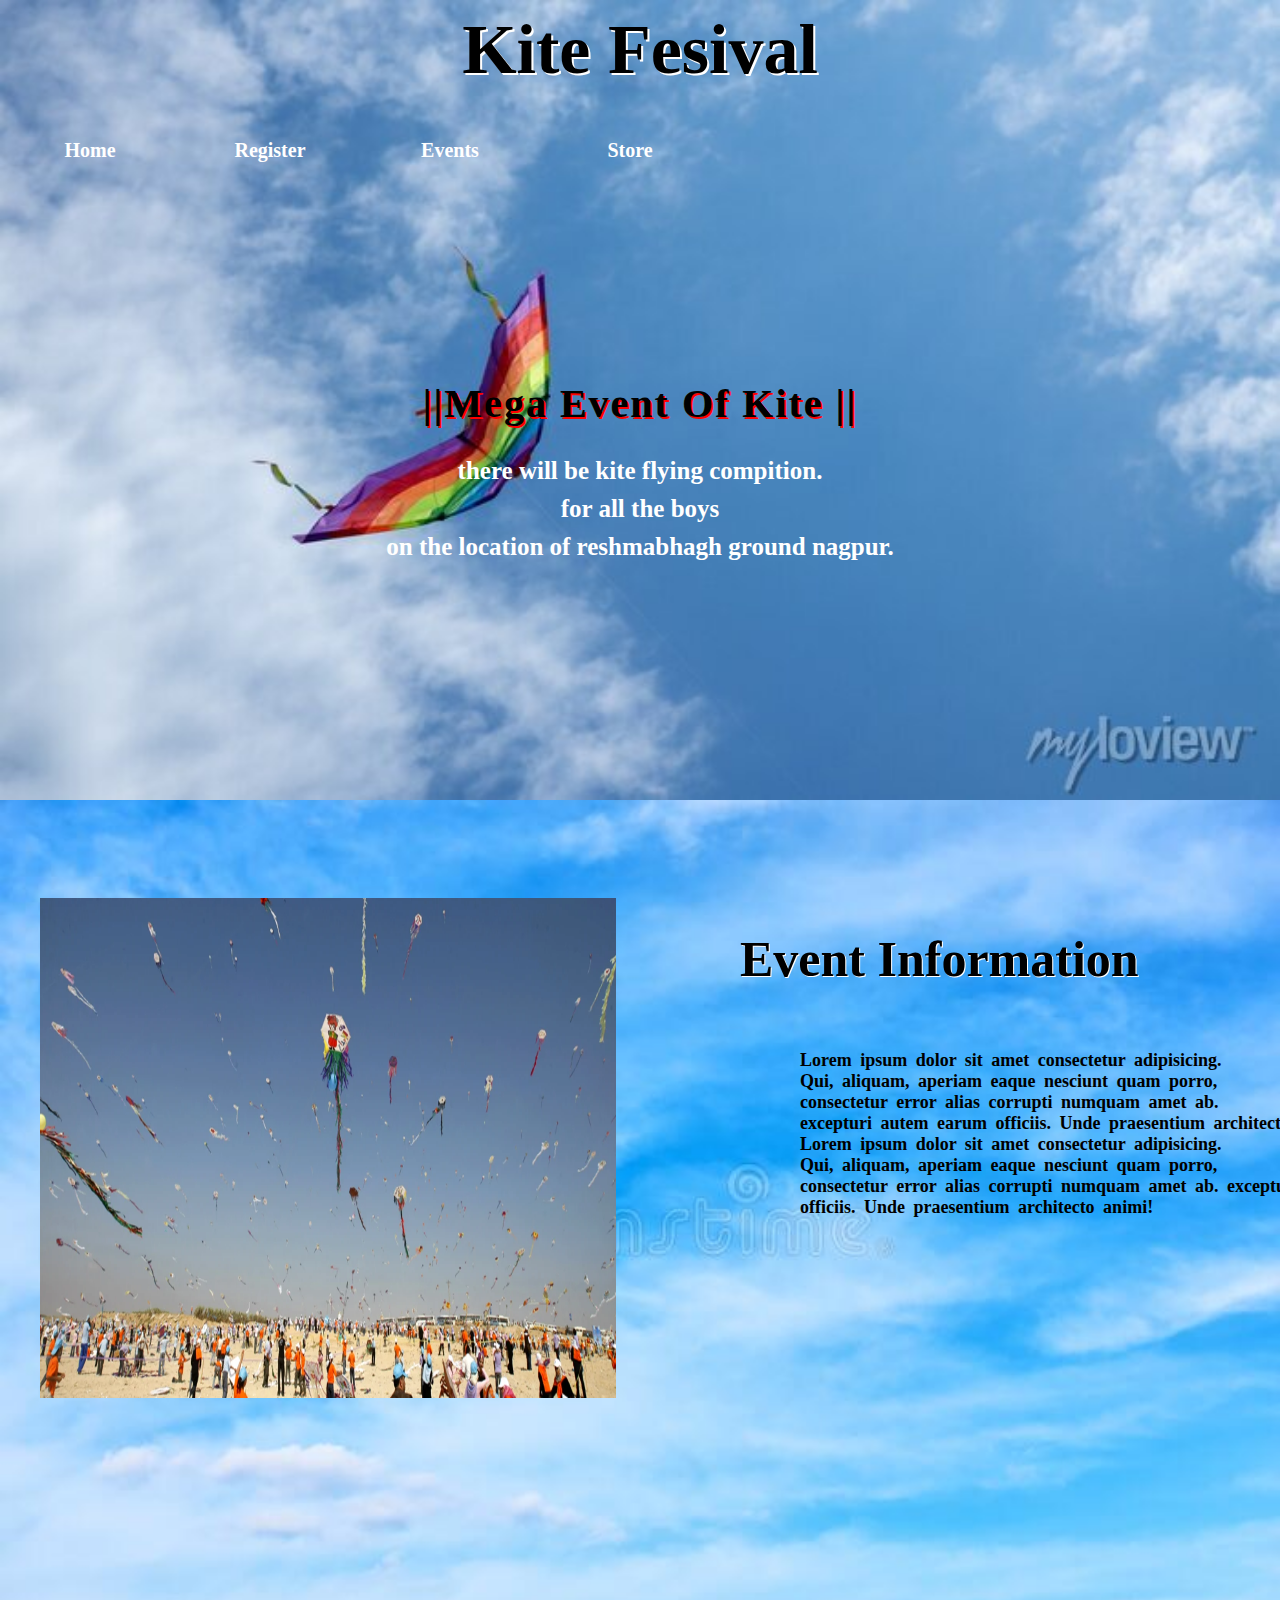
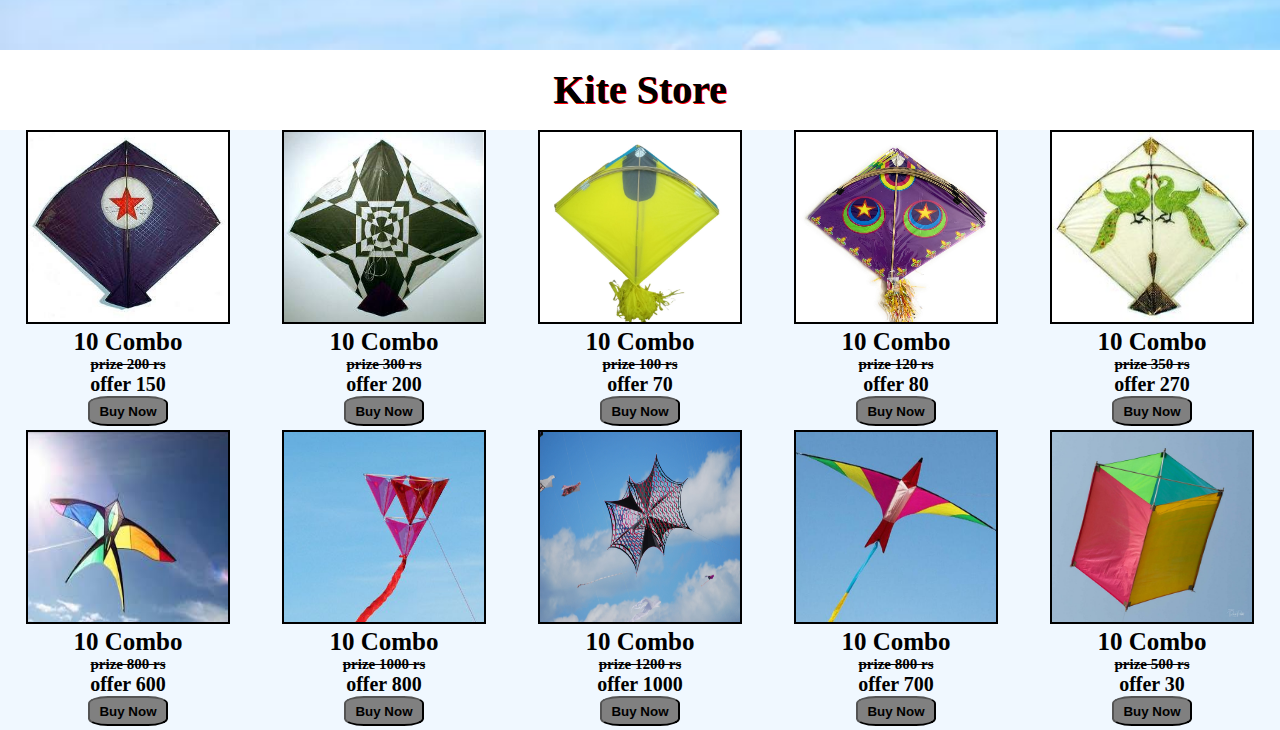
<file: index.html>
<!DOCTYPE html>
<html lang="en">
<head>
    <meta charset="UTF-8">
    <meta http-equiv="X-UA-Compatible" content="IE=edge">
    <meta name="viewport" content="width=device-width, initial-scale=1.0">
    <title>Document</title>
    <link rel="stylesheet" href="kite.css">
</head>
<body>
    <div class="backgroun">
        
        <div class="header">
            <h1>kite fesival</h1>
        </div>
        <div class="menu">
            <ul>
                <li><a href="">home</a></li>
                <li><a href="register.html">register</a></li>
                <li><a href="#data">events</a></li>
                <li><a href="#store">store</a></li>
            </ul>
        </div>
        <div class="side">
         
           
           
        </div>
        <div class="content">

             <h2 class="info">||mega event of kite ||</h2>

             <h3>there will be kite flying compition.</h3>      
            
            <h3>for all the boys</h3>
            <h3>on the location of reshmabhagh ground  nagpur.</h3>
        </div>
    </div>

    <div class="third">

        <div class="side1"></div>
        <div class="information">
            
            <h2 class="one"> event information</h2>

        </div >
        <div id="data">
           <div class="data">
            <h6>Lorem ipsum dolor sit amet consectetur adipisicing. <br> Qui, aliquam, aperiam eaque nesciunt quam porro, <br> consectetur error alias corrupti numquam amet ab. <br> excepturi autem earum officiis. Unde praesentium architecto animi!</h6>
            <h6>Lorem ipsum dolor sit amet consectetur adipisicing. <br> Qui, aliquam, aperiam eaque nesciunt quam porro, <br> consectetur error alias corrupti numquam amet ab. excepturi autem earum <br> officiis. Unde praesentium architecto animi!</h6>

           </div>
        </div>



    </div>
    

    <div id="store" >

        <div class="heading1">
          <p>  kite store </p>
        </div>
        <div class="page1">
            <img class="imges" src="images/photo/kite7.jpg" height="190px" width="200px" alt="">
            <h2>10 combo</h2>
            <h5>prize 200 rs</h5>
            <h4> offer 150</h4>
           <button>buy now</button>
        </div>
        <div class="page2">
            <img class="imges" src="images/photo/kite11.jpg" height="190px" width="200px" alt="">
            <h2>10 combo</h2>
            <h5>prize 300 rs</h5>
            <h4> offer 200</h4>
           <button>buy now</button>
        </div>
        <div class="page3">
            <img class="imges" src="images/photo/kite8.jpg" height="190px" width="200px" alt="">
            <h2>10 combo</h2>
            <h5>prize 100 rs</h5>
            <h4> offer 70</h4>
           <button>buy now</button>
        </div>
        <div class="page4">
            <img class="imges" src="images/photo/kite20.jpg" height="190px" width="200px" alt="">
            <h2>10 combo</h2>
            <h5>prize 120 rs</h5>
            <h4> offer 80</h4>
           <button>buy now</button>
        </div>
        <div class="page5">
            <img class="imges" src="images/photo/kite21.jpg" height="190px" width="200px" alt="">
            <h2>10 combo</h2>
            <h5>prize 350 rs</h5>
            <h4> offer 270</h4>
           <button>buy now</button>
        </div>
        <div class="page6">
            <img class="imges" src="images/photo/kite5.jpg" height="190px" width="200px" alt="">
            <h2>10 combo</h2>
            <h5>prize 800 rs</h5>
            <h4> offer 600</h4>
           <button>buy now</button>
        </div>
        <div class="page7">
            <img class="imges" src="images/photo/kite2.jpg" height="190px" width="200px" alt="">
            <h2>10 combo</h2>
            <h5>prize 1000 rs</h5>
            <h4> offer 800</h4>
           <button>buy now</button>
        </div>
        <div class="page8">
            <img class="imges" src="images/photo/kite1.jpg" height="190px" width="200px" alt="">
            <h2>10 combo</h2>
            <h5>prize 1200 rs</h5>
            <h4> offer 1000</h4>
           <button>buy now</button>
        </div>
        <div class="page9">
            <img class="imges" src="images/photo/kite6.jpg" height="190px" width="200px" alt="">
            <h2>10 combo</h2>
            <h5>prize 800 rs</h5>
            <h4> offer 700</h4>
           <button>buy now</button>
        </div>
        <div class="page10">
            <img class="imges" src="images/photo/kite3.jpg" height="190px" width="200px" alt="">
            <h2>10 combo</h2>
            <h5>prize 500 rs</h5>
            <h4> offer 30</h4>
           <button>buy now</button>
        </div>
        

    </div>

    <div class="five">

        

    </div>
</body>
</html>
</file>
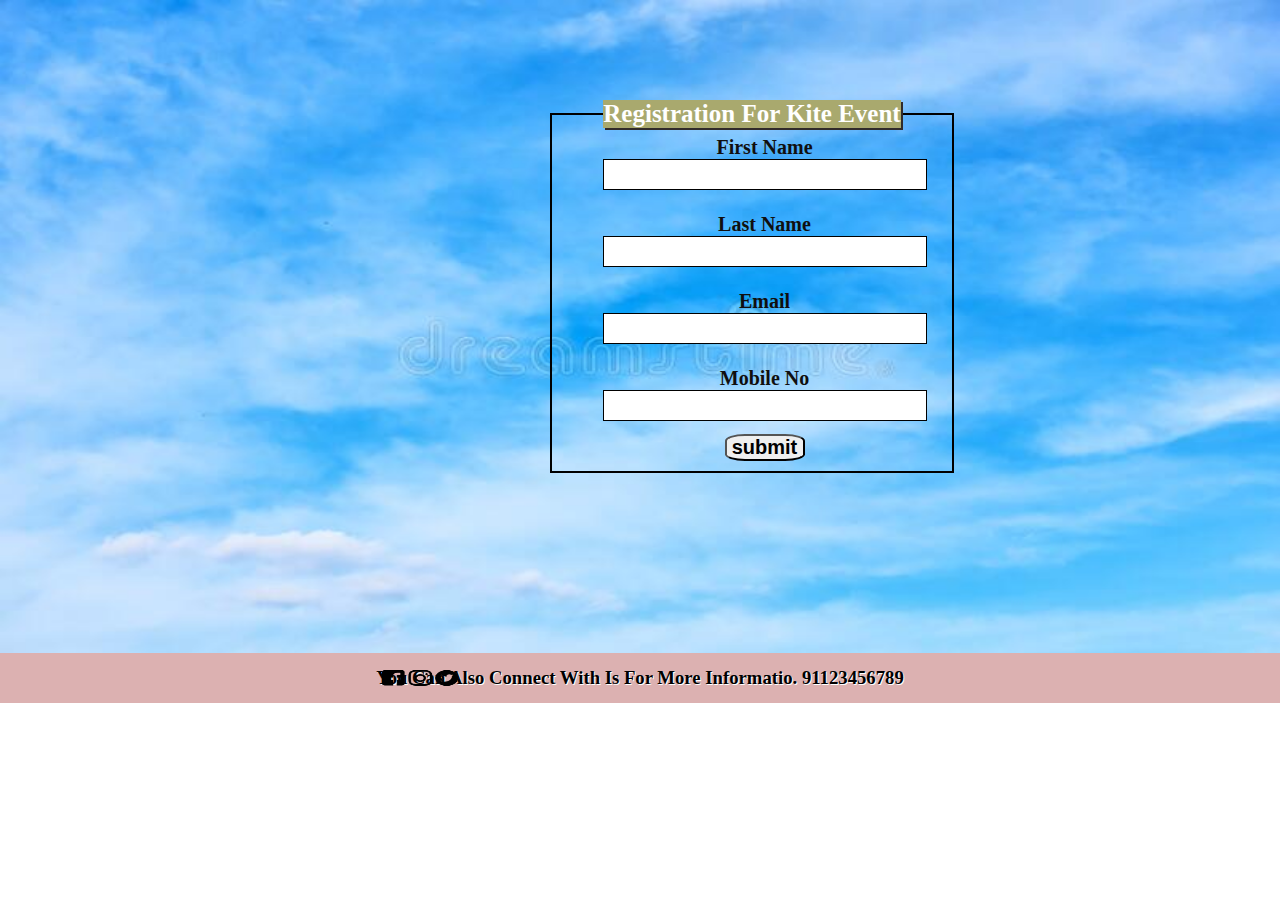
<file: register.html>
<!DOCTYPE html>
<html lang="en">
<head>
    <meta charset="UTF-8">
    <meta http-equiv="X-UA-Compatible" content="IE=edge">
    <meta name="viewport" content="width=device-width, initial-scale=1.0">
    <title>Document</title>
    <link rel="stylesheet" href="register.css">
</head>
<body>
    <div class="five">
        <form action="">

            <fieldset class="abhi">
    
                <legend>registration for kite event</legend>
    
                    <div class="one">
                   <label for="">
                    first name <br><input type="text">
                    
                </label><br><br>
                <label for="">
                    last name <br><input type="text">
                </label><br><br>
                <label for="">
                    email <br> <input type="email">
                </label>
    
                <label for=""><br><br>
                    mobile no <br> <input type="num">
                </label><br><br>
    
                <button>submit</button>  
                 
            </div>
            </fieldset>
        </form>

        <div class="footer">
            <h3>you can also connect with is for more informatio.  91123456789</h3>

            <img src="images/a.png" height="30px" width="80px" alt="">
        </div>
    </div>
</body>
</html>
</file>
<file: kite.css>
*{
    margin: 0%;
    padding: 0%;
}

.backgroun{
    background-image: url(images/best\ kite.jpg);
    height: 800px;
    background-size: 100% 800px;
}



.header{

    background-color: grey;
    color: black;
    height: 100px;
    text-align: center;
    line-height: 100px;
    font-size: 35px;
    text-transform: capitalize;
    text-shadow: 2px 2px white;
    background: transparent;
    
    
}

.menu{
    
    background: transparent;
    height: 100px;
    width: 80%;
    float: left;
    
}

ul li{

   float: left;
   display: fixed;
   font-size: 20px;

   font-weight: bold;
   height: 50px;
   width: 130px;
   margin-left: 10px;
   margin: 25px;
   text-align: center;
   line-height: 50px;
   list-style: none;
   border-radius: 30%;
  
}

a{
    text-decoration: none;
    color: white;
    text-transform: capitalize;
    
}

ul li:hover{

    font-size: 28px;
    transition: 0.5s;
    background-color: lightslategray;
    box-shadow: 2px 2px red;
    box-shadow: 2.1px 2px black;
    text-shadow: 2px 2px black;
}
.side{    
    height: 100px;
    width: 20%;
    float: left;
     line-height: 100px;
    position: relative;
       
}

input{

    background: transparent;
}

h3{

    text-align: center;
    color: white;
    position: relative;
    top: 200px;
    margin-top: 10px;
    font-size: 25px;
    font-weight: bold;
    
}

.info{
    text-align: center;
    font-size: 40px;
    letter-spacing: 2px;
    text-transform: capitalize;
    position: relative;
    top: 180px;
    text-shadow: 2px 2px red;
}

.second{

    background-color:lightgrey;
    height: 800px;
   
}

.heading1{

    background-color: light rgb(233, 227, 227);
    height: 80px;
    text-align: center;
    line-height: 80px;
    color: black;
    font-size: 40px;
    font-weight: bold;
    text-transform: capitalize;   
    text-shadow: 1px 1px red;
    
}


.page1{
    float: left;
    background-color: aliceblue;
    height: 300px;
    width: 20%;
    text-align: center;
         
}
.page2{

    float: left;
    background-color: aliceblue;
    height: 300px;
    width: 20%;
    text-align: center;
}
.page3{
    float: left;
    background-color: aliceblue;
    height: 300px;
    width: 20%;
    text-align: center;
}
.page4{
    float: left;
    background-color: aliceblue;
    height: 300px;
    width: 20%;
    text-align: center;
}
.page5{

     float: left;
    background-color: aliceblue;
    height: 300px;
    width: 20%;
    text-align: center;

}
.page6{

    float: left;
    background-color: aliceblue;
    height: 300px;
    width: 20%;
    text-align: center;

}

.page7{

    float: left;
    background-color: aliceblue;
    height: 300px;
    width: 20%;
    text-align: center;


}

.page8{

    float: left;
    background-color: aliceblue;
    height: 300px;
    width: 20%;
    text-align: center;

}
.page9{
    float: left;
    background-color: aliceblue;
    height: 300px;
    width: 20%;
    text-align: center;

}
.page10{

    float: left;
    background-color: aliceblue;
    height: 300px;
    width: 20%;
    text-align: center;

}

.imges{

    border: 2px solid black;
}


h2{
    font-size: 25px;
    text-transform:capitalize ;
}

h5{
    font-size: 15px;
    text-decoration: line-through;
}

h4{
    font-size: 20px;
}

button{
    font-weight: bold;
    padding: 3px;
    text-transform: capitalize;
    background-color: gray;
    height: 30px;
    width: 80px;
    border-radius: 25%;
}

button:hover{
    font-size: 15px;
    transform: 0.5s;
    color: green;
    background: transparent;
}

.third{

    background-image: url(images/sky.jpg);
    background-repeat: no-repeat;
    background-size:100% 850px;
    height: 850px;
}

.side1{

    background-image: url(images/fly1.jpg);
    background-repeat: no-repeat;
    background-size: 45% 500px;
     height: 700px;
     width: 100%;
     position: relative;
     top: 98px;
     left: 40px;
     float: left;
     
}

.information{

    background: transparent;
    height: 100px;
    width: 50%;
    position: relative;
    top: 100px;
    left: 50%;
}

.one{

    position: relative;
    top: -670px;
    left: 100px;
    font-weight: bold;
    text-transform: capitalize;   
    text-shadow: 1px 1px white;
    font-size: 50px;
}

.data{

    background: transparent;
    background-size: 50% 500px;
    height: 500px;
    width: 100%;
   
}

h6{
    font-size: 18px;
    position: relative;
    top: -450px;
    left: 800px;
    word-spacing: 4px;
}

.fourth{

    background-color: rgb(173, 216, 230);
    height: 500px;
    width: 100%;
}
</file>
<file: register.css>
*{
    margin: 0%;
    padding: 0%;
}

.five{

    background-image: url(images/sky.jpg);
    background-repeat: no-repeat;
    background-size: 100% 700px;
    height: 700px;
}


legend{
      
    text-transform: capitalize;
    text-align: center;
    font-weight: bold;
    font-size: 25px;
    color: white;
    background-color: rgb(169, 169, 110);
    box-shadow: 2px 2px rgb(49, 43, 43);

}

fieldset{

    width: 400px;
    border: 2px solid black;
   
}

input{

    
    border: 1px solid black;
    font-size:25px;
   
}

a{

    text-decoration: none;
}

button{

    
    text-align: center;
    position: relative;
    top: -10px;
    font-size: 20px;
    font-weight: bold;
  
    width: 80px;
    border-radius: 25%;

}

button:hover{

    background-color: rgb(109, 142, 109);
    color: white;
}



.one{
    margin-top: 8px;
    margin-left: 25px;
    text-align: center;
    font-size: 20px;


}

label{

    font-weight: bold;
    font-size: 20px;
    color: rgb(16, 15, 15);
    text-transform: capitalize;
}

.abhi{

    position: relative;
    left: 550px;
    top: 100px;
}

.footer{

    background-color: rgb(220, 177, 177);
    height: 50px;
    width: 100%;
    position: relative;
    top: 280px;
}

h3{

    text-align: center;
    line-height: 50px;
    text-transform: capitalize;
    text-shadow: 1px 1px white;


}

img{

    position: relative;
    left: 380px;
    top: -40px;
    letter-spacing: 5px;
}
</file>
